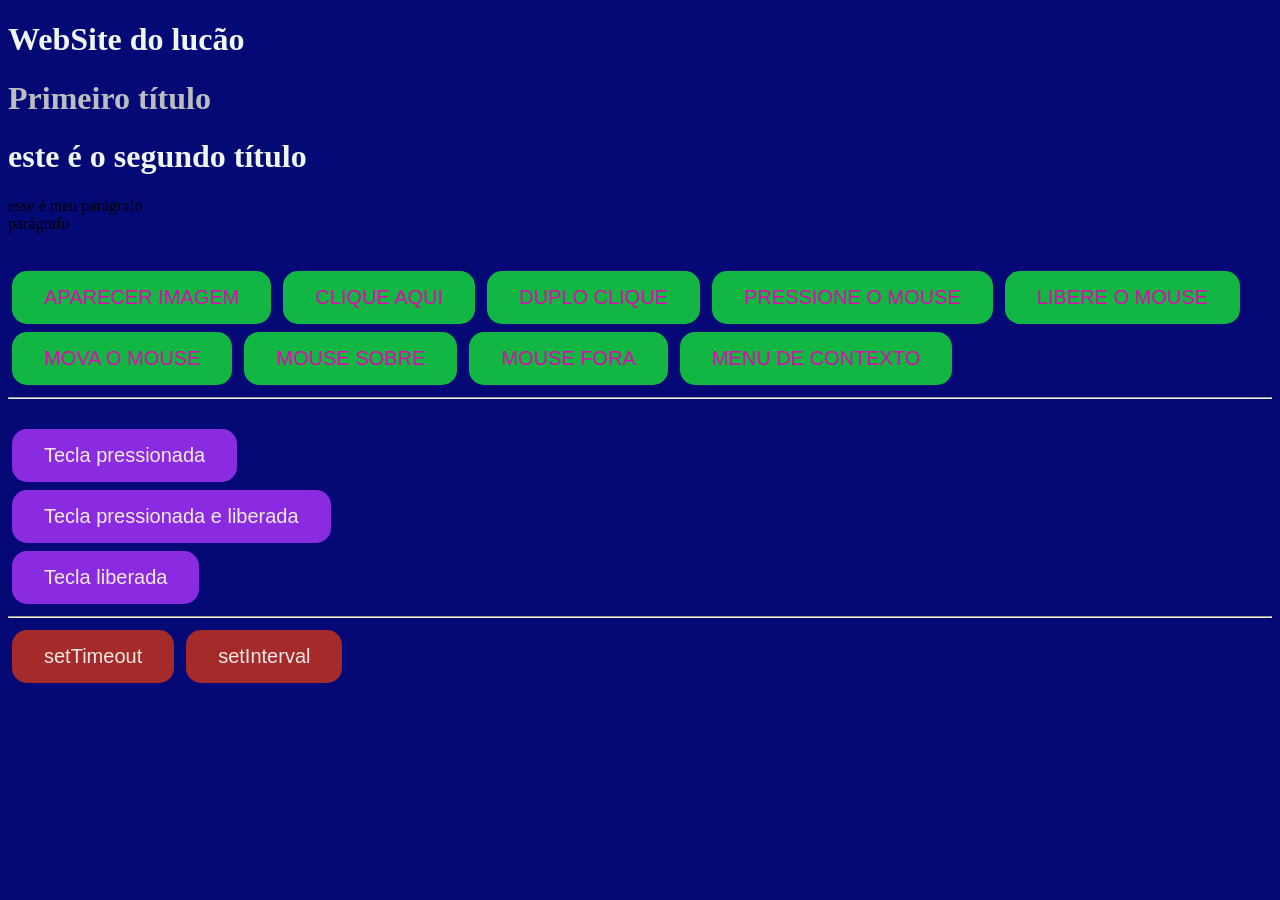
<file: aula 20 e 21/outroteste/index.html>
<!DOCTYPE html>
<html lang="pt">
<head>
    <meta charset="UTF-8">
    <meta name="viewport" content="width=device-width, initial-scale=1.0">
    <link rel="stylesheet" href="styles.css">
    <title>site do lucão</title>
</head>
<body>
    <h1> WebSite do lucão </h1>
    <h1 class ="titulo2"> Primeiro título </h1>
    <h1> este é  o segundo título</h1>
    <p> esse é meu parágrafo <br> parágrafo</p>
    <br> <button id="meuBotão">APARECER IMAGEM</button>
    <button id="primeiroBotao">CLIQUE AQUI</button>
    <button id="segundoBotao">DUPLO CLIQUE</button>
    <button id="terceiroBotao"> PRESSIONE O MOUSE</button>
    <button id="quartoBotao"> LIBERE O MOUSE</button>
    <button id="quintoBotao"> MOVA O MOUSE</button>
    <button id="sextoBotao"> MOUSE SOBRE</button>
    <button id="sétimoBotao"> MOUSE FORA</button>
    <button id="oitavoBotao"> MENU DE CONTEXTO</button>
    
    <hr>

    <br> <button id="keydownBtn" class="btnTecla"> Tecla pressionada</button>
    <br> <button id="keypressBtn" class="btnTecla"> Tecla pressionada e liberada</button>
    <br> <button id="keyupBtn" class="btnTecla"> Tecla liberada</button>

    <hr>

    <button id="setTimeoutBtn" class="btnTime">setTimeout</button>
    <button id="setIntervalBtn" class="btnTime">setInterval</button>






     
    <script src="script.js"></script>
    <img id="imagem" src="vaquinha.jpg" alt="imagem">
</file>
<file: aula 20 e 21/outroteste/styles.css>
h1{
    color: rgb(241, 245, 240);
}
.titulo2{
    color: rgba(195, 197, 195, 0.961);
}
body{
    background-color:rgb(4, 9, 117)
}
h4{
    color: rgb(246, 240, 246);
}
button{
    background-color: rgb(17, 182, 67);
    border: none;
    color: rgb(228, 6, 177);
    padding: 15px 32px;
    text-decoration: none;
    font-size: 20px;
    margin: 4px;
    border-radius: 15px;
}
button:hover {
    background-color: black;
}

#imagem{
    display: none;
    max-width: 100%;
    height: auto;
}

.btnTecla{
    background-color: blueviolet;
    color: rgb(243, 234, 234);
    border: none;
    padding: 15px 32px;
    text-decoration: none;
    font-size: 20px;
    margin: 4px;
    border-radius: 15px;
}

.btnTecla:hover {
    background-color: black;
}

.btnTime {
    background-color: brown;
    color: rgb(240, 231, 231);
    border: none;
    padding: 15px 32px;
    text-decoration: none;
    font-size: 20px;
    margin: 4px;
    border-radius: 15px;
}

.btnTime:hover {
    background-color: black;
}
</file>
